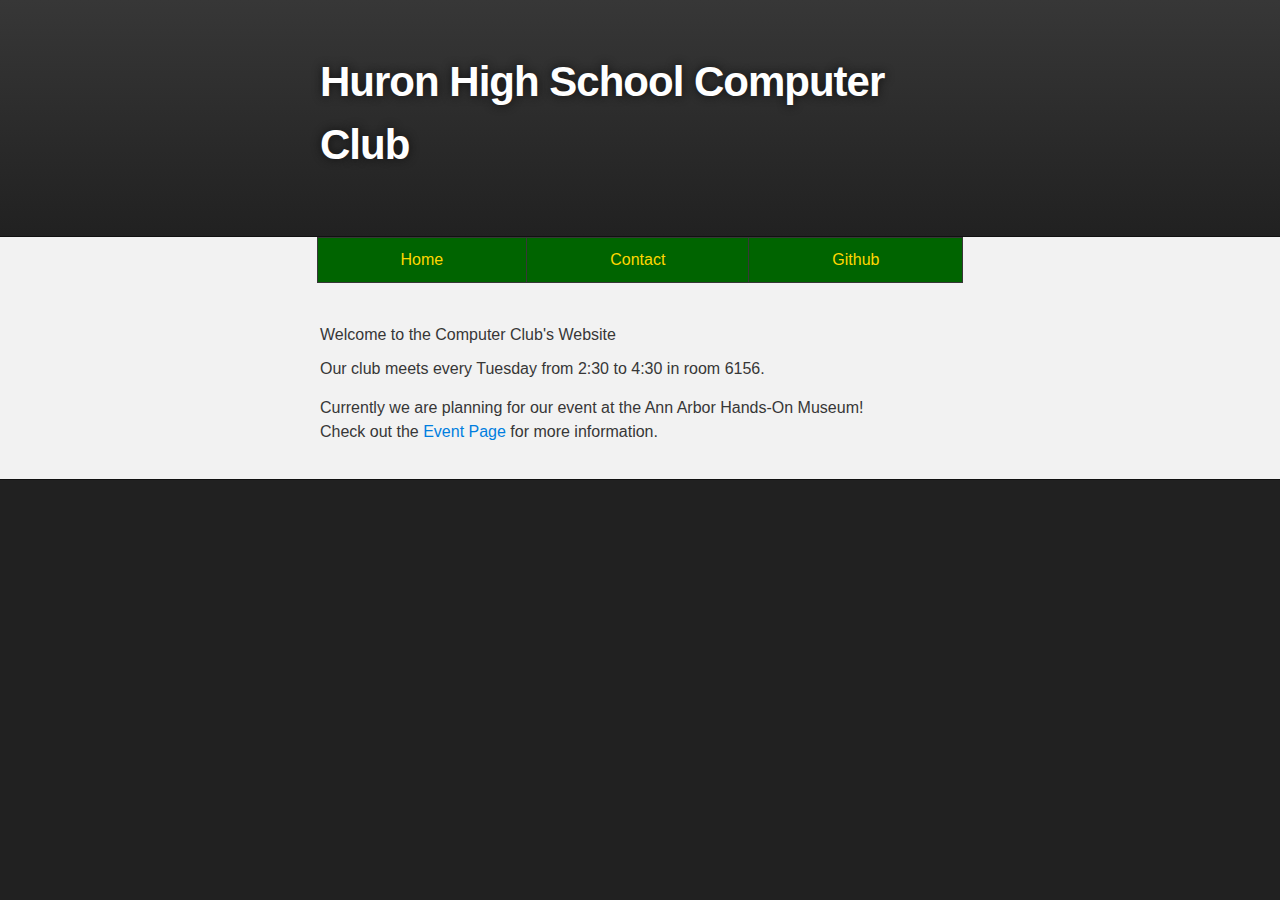
<file: index.html>
<!DOCTYPE html>
<html>

  <head>
    <meta charset='utf-8'>
    <meta http-equiv="X-UA-Compatible" content="chrome=1">
    <meta name="description" content="Huron Computer Club : ">

    <link rel="stylesheet" type="text/css" media="screen" href="stylesheets/stylesheet.css">

    <title>Huron Computer Club</title>
  </head>

  <body>

    <!-- HEADER -->
    <div id="header_wrap" class="outer">
        <header class="inner">
          <!--<a id="forkme_banner" href="https://github.com/HuronComputerClub">View on GitHub</a>-->

          <h1 id="project_title">Huron High School Computer Club</h1>
          <h2 id="project_tagline"></h2>

        </header>
    </div>
    <!-- MAIN CONTENT -->
    
    <div id="main_content_wrap" class="outer">
        <table class="navbar">
          <tr>
            <td class="navdata"><a href="#">Home</a></td>
            <td class="navdata"><a href="contact.html">Contact</a></td>
            <td class="navdata"><a href="https://github.com/HuronComputerClub">Github</a></td>
          </tr>
        </table>
      <section id="main_content" class="inner">
        <a name="welcome-to-hurons-computer-clubs-website" class="anchor" href="#welcome-to-hurons-computer-clubs-website"><span class="octicon octicon-link"></span></a>Welcome to the Computer Club's Website</h3>

        <p>Our club meets every Tuesday from 2:30 to 4:30 in room 6156.</p>
        <p>Currently we are planning for our event at the Ann Arbor Hands-On Museum!<br/>Check out the <a href="events/hands-on.html">Event Page</a> for more information.</p>
      </section>
    </div>

    <!-- FOOTER  -->
    <!--<div id="footer_wrap" class="outer">
      <footer class="inner">
        <p>Published with <a href="http://pages.github.com">GitHub Pages</a></p>
      </footer>
    </div>-->

    

  </body>
</html>
</file>
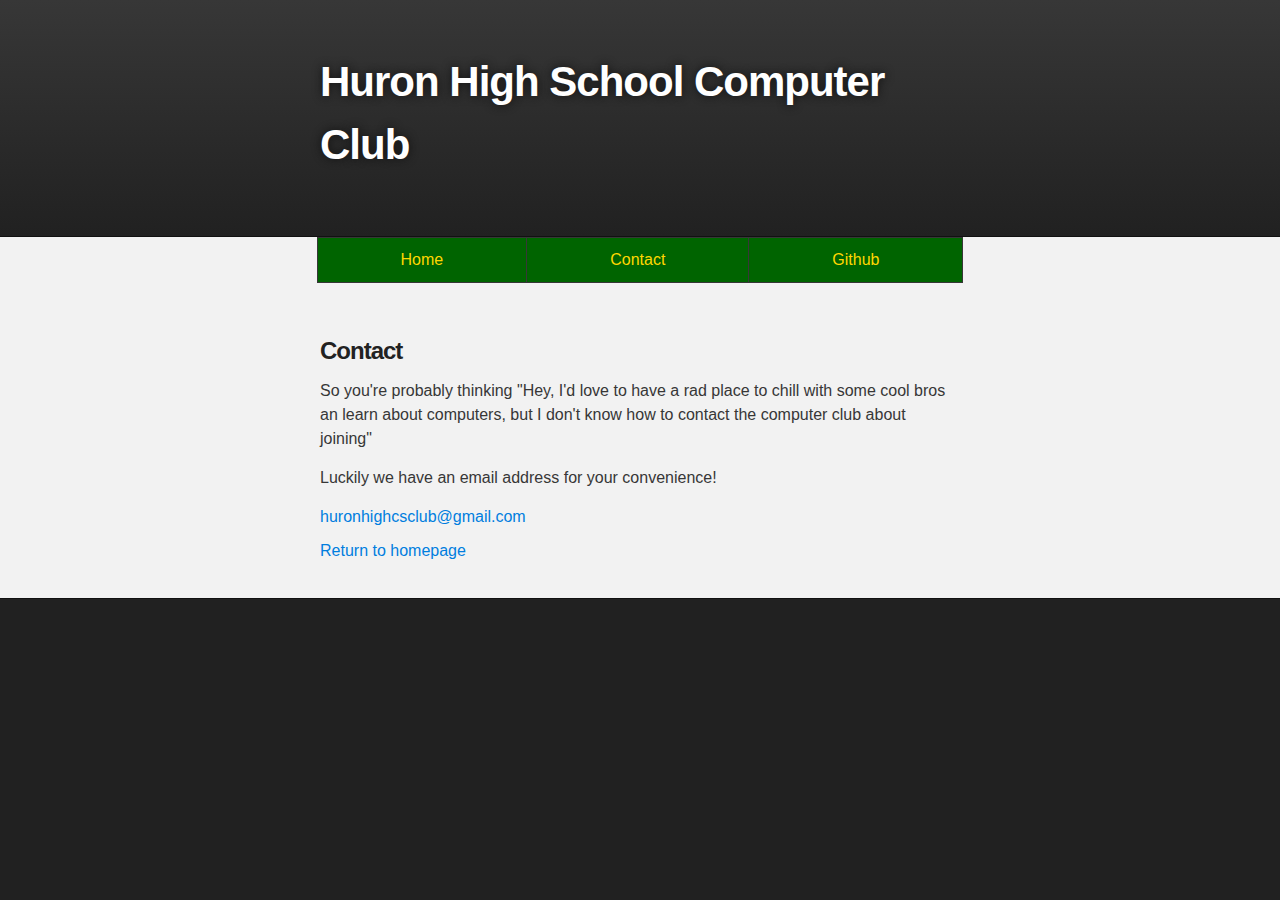
<file: contact.html>
<!DOCTYPE html>
<html>

  <head>
    <meta charset='utf-8'>
    <meta http-equiv="X-UA-Compatible" content="chrome=1">
    <meta name="description" content="Huron Computer Club : ">

    <link rel="stylesheet" type="text/css" media="screen" href="stylesheets/stylesheet.css">

    <title>Huron Computer Club - Contact</title>
  </head>

  <body>

    <!-- HEADER -->
    <div id="header_wrap" class="outer">
        <header class="inner">
          <!--<a id="forkme_banner" href="https://github.com/HuronComputerClub">View on GitHub</a>-->

          <a href="index.html"><h1 id="project_title">Huron High School Computer Club</h1></a>
          <h2 id="project_tagline"></h2>

        </header>
    </div>

    <!-- MAIN CONTENT -->
    <div id="main_content_wrap" class="outer">
      <table class="navbar">
        <tr>
          <td class="navdata"><a href="index.html">Home</a></td>
          <td class="navdata"><a href="contact.html">Contact</a></td>
          <td class="navdata"><a href="https://github.com/HuronComputerClub">Github</a></td>
        </tr>
      </table>
      <section id="main_content" class="inner">
        <h3>Contact</h3>
        <p>So you're probably thinking "Hey, I'd love to have a rad place to chill with some cool bros an learn about computers,
            but I don't know how to contact the computer club about joining"</p>
        <p>Luckily we have an email address for your convenience!</p>
        <a href="mailto:huronhighcsclub@gmail.com">huronhighcsclub@gmail.com</a>​
        <p><a href="index.html">Return to homepage</a></p>
      </section>
    </div>

    <!-- FOOTER  -->
    <!--<div id="footer_wrap" class="outer">
      <footer class="inner">
        <p>Published with <a href="http://pages.github.com">GitHub Pages</a></p>
      </footer>
    </div>-->

    

  </body>
</html>
</file>
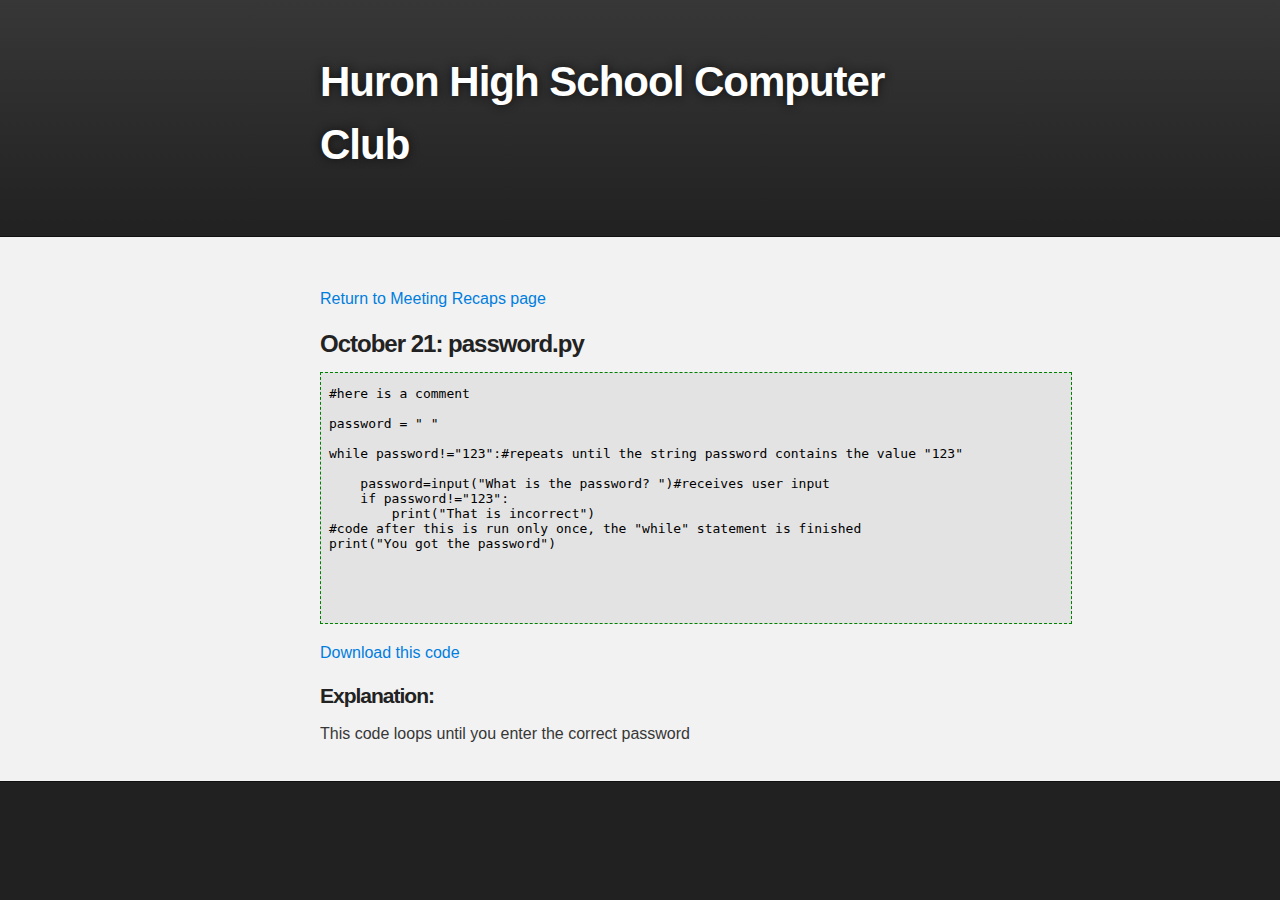
<file: lessons.html>
<!DOCTYPE html>
<html>

  <head>
    <meta charset='utf-8'>
    <meta http-equiv="X-UA-Compatible" content="chrome=1">
    <meta name="description" content="Huron Computer Club : ">

    <link rel="stylesheet" type="text/css" media="screen" href="stylesheets/stylesheet.css">

    <title>Huron Computer Club - Lessons</title>
  </head>

  <body>

    <!-- HEADER -->
    <div id="header_wrap" class="outer">
        <header class="inner">
          <!--<a id="forkme_banner" href="https://github.com/HuronComputerClub">View on GitHub</a>-->

          <h1 id="project_title">Huron High School Computer Club</h1>
          <h2 id="project_tagline"></h2>

        </header>
    </div>

    <!-- MAIN CONTENT -->
    <div id="main_content_wrap" class="outer">
      <section id="main_content" class="inner">
        <p><a href="meeting-recaps.html">Return to Meeting Recaps page</a></p>
        <div>
          <h3>October 21: password.py</h3>
          <iframe src="code/password.txt"  width="750" height="250" class="code"></iframe>
          <p><a href="code/password.py">Download this code</a></p>
          <h4>Explanation:</h4>
          <p>This code loops until you enter the correct password</p>
        </div>
        
<!--<p><a href="real-competitions.html">Official Competitions</a></p>-->
      </section>
    </div>

    <!-- FOOTER  -->
    <!--<div id="footer_wrap" class="outer">
      <footer class="inner">
        <p>Published with <a href="http://pages.github.com">GitHub Pages</a></p>
      </footer>
    </div>-->

    

  </body>
</html>
</file>
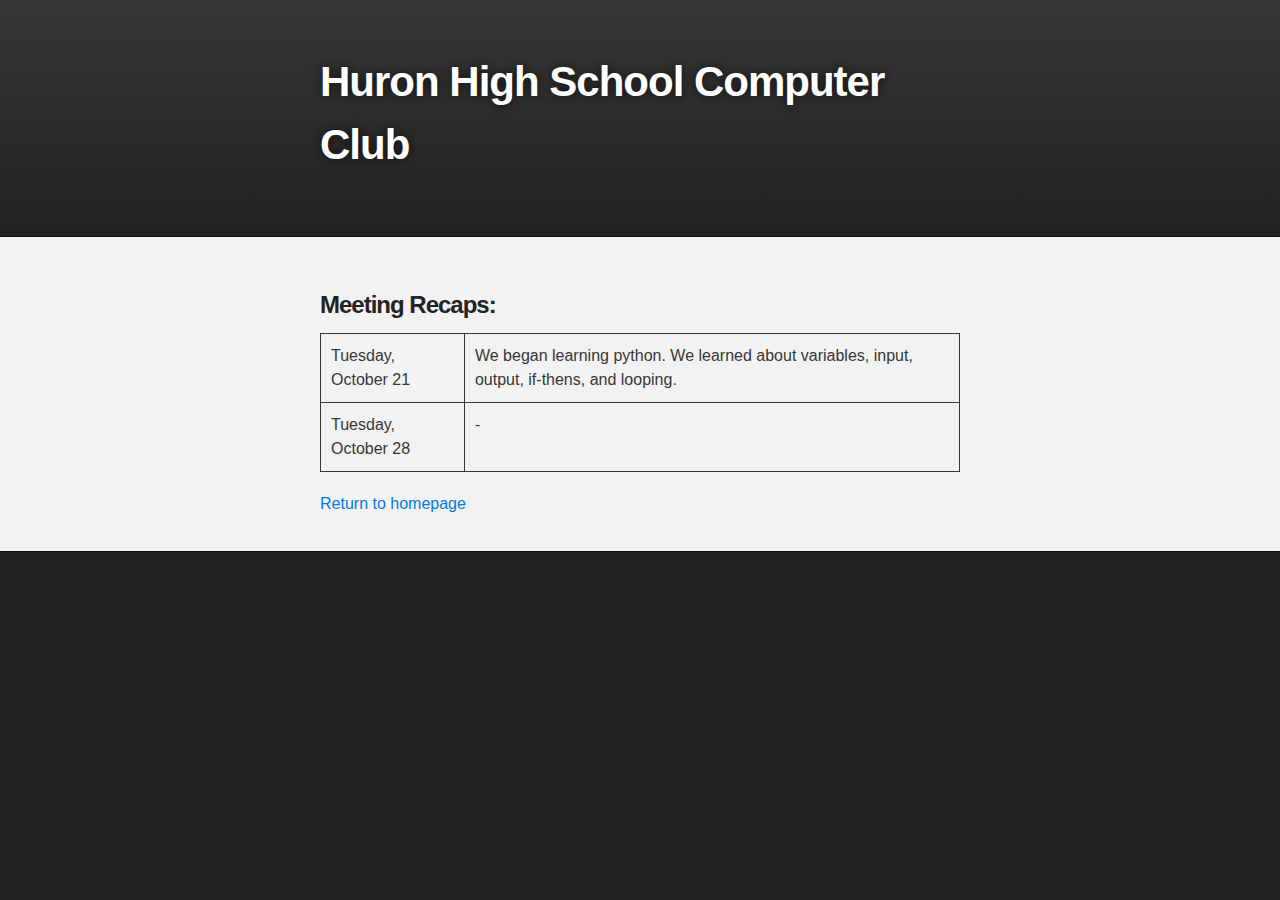
<file: meeting-recaps.html>
<!DOCTYPE html>
<html>

  <head>
    <meta charset='utf-8'>
    <meta http-equiv="X-UA-Compatible" content="chrome=1">
    <meta name="description" content="Huron Computer Club : ">

    <link rel="stylesheet" type="text/css" media="screen" href="stylesheets/stylesheet.css">

    <title>Huron Computer Club - Meetings</title>
  </head>

  <body>

    <!-- HEADER -->
    <div id="header_wrap" class="outer">
        <header class="inner">
          <!--<a id="forkme_banner" href="https://github.com/HuronComputerClub">View on GitHub</a>-->

          <a href="index.html"><h1 id="project_title">Huron High School Computer Club</h1></a>
          <h2 id="project_tagline"></h2>

        </header>
    </div>

    <!-- MAIN CONTENT -->
    <div id="main_content_wrap" class="outer">
      <section id="main_content" class="inner">
        <h3>
<a name="meeting-recaps" class="anchor" href="#meeting-recaps"><span class="octicon octicon-link"></span></a>Meeting Recaps:</h3>
<table>
  <tr>
    <td>Tuesday, October 21</td>
    <td>We began learning python. We learned about variables, input, output, if-thens, and looping.</td>
  </tr>
  <tr>
    <td>Tuesday, October 28</td>
    <td>-</td>
  </tr>
</table>

<p><a href="index.html">Return to homepage</a></p>

      </section>
    </div>

    <!-- FOOTER  -->
    <!--<div id="footer_wrap" class="outer">
      <footer class="inner">
        <p>Published with <a href="http://pages.github.com">GitHub Pages</a></p>
      </footer>
    </div>-->

    

  </body>
</html>
</file>
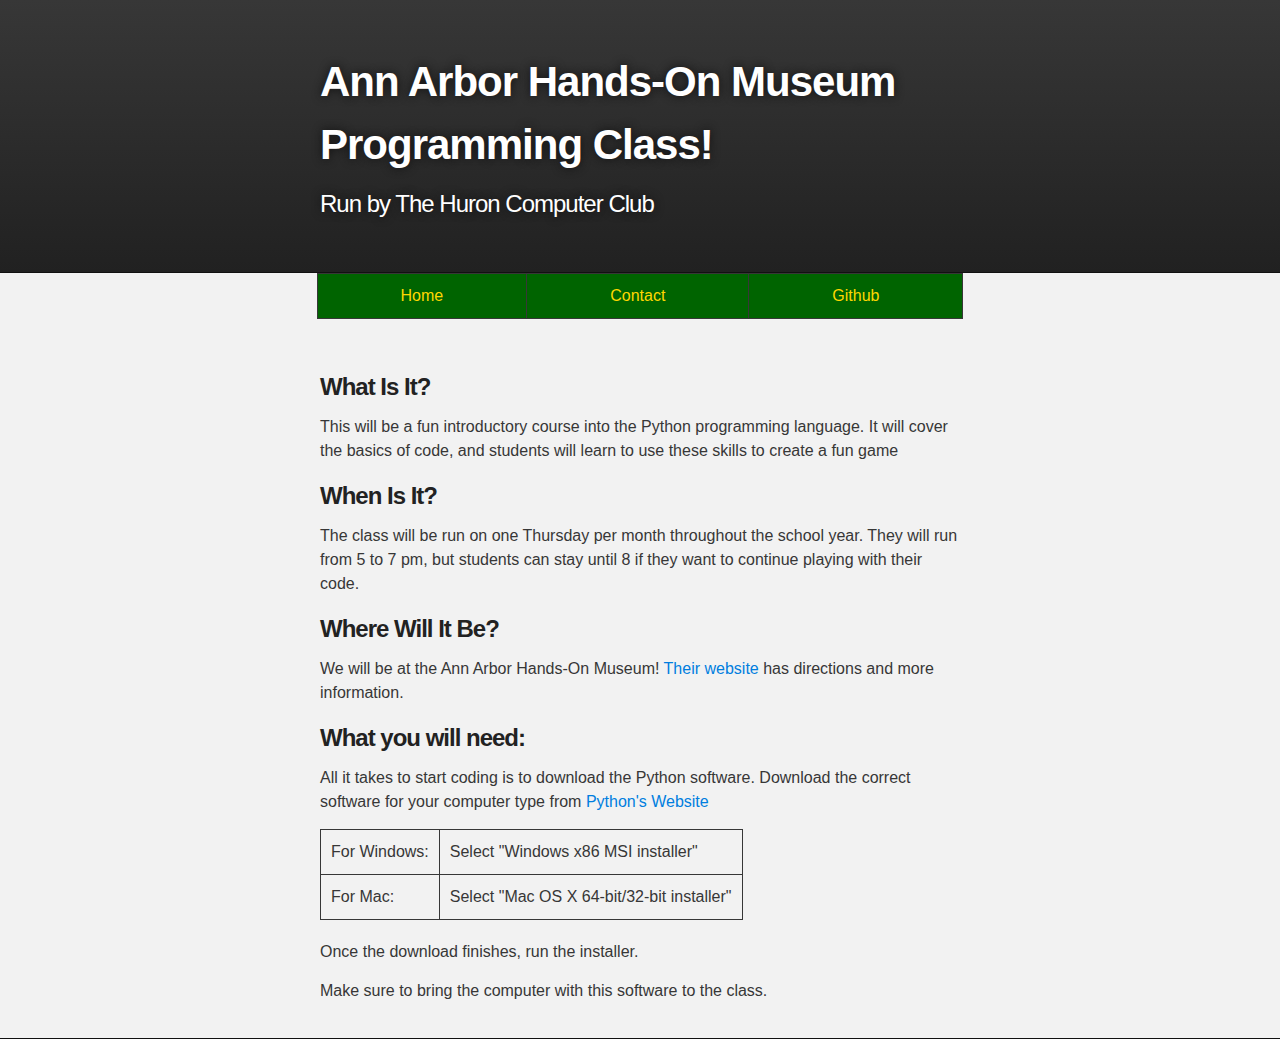
<file: events/hands-on.html>
<!DOCTYPE html>
<html>

  <head>
    <meta charset='utf-8'>
    <meta http-equiv="X-UA-Compatible" content="chrome=1">
    <meta name="description" content="Huron Computer Club : ">

    <link rel="stylesheet" type="text/css" media="screen" href="../stylesheets/stylesheet.css">

    <title>Huron Computer Club</title>
  </head>
  <body>
    <div id="header_wrap" class="outer">
        <header class="inner">

          <h1 id="project_title">Ann Arbor Hands-On Museum Programming Class!</h1>
          <h2 id="project_tagline">Run by The Huron Computer Club</h2>

        </header>
    </div>
    
    <div id="main_content_wrap" class="outer">
        <table class="navbar">
          <tr>
            <td class="navdata"><a href="../index.html">Home</a></td>
            <td class="navdata"><a href="../contact.html">Contact</a></td>
            <td class="navdata"><a href="https://github.com/HuronComputerClub">Github</a></td>
          </tr>
        </table>
      <section id="main_content" class="inner">
        <h3>What Is It?</h3>
        <p>This will be a fun introductory course into the Python programming language. It will cover the basics of code, and students will learn to
            use these skills to create a fun game</p>
        <h3>When Is It?</h3>
        <p>The class will be run on one Thursday per month throughout the school year. They will run from 5 to 7 pm, but students can stay until 8 if they want to continue playing with their code.</p>
        <h3>Where Will It Be?</h3>
        <p>We will be at the Ann Arbor Hands-On Museum!<a href="https://www.aahom.org/visit/directions-and-parking" target="_blank"> Their website</a> has directions and more information.</p>
        <h3>What you will need:</h3> 
        <p>All it takes to start coding is to download the Python software. Download the correct software for your computer type from 
        <a href="https://www.python.org/downloads/release/python-279/" target="_blank">Python's Website</a></p>
        <table>
          <tr>
            <td>For Windows:</td>
            <td>Select "Windows x86 MSI installer"</td>
          </tr>
          <tr>
            <td>For Mac:</td>
            <td>Select "Mac OS X 64-bit/32-bit installer"</td>
          </tr>
        </table>
        <p>Once the download finishes, run the installer.</p>
        <p>Make sure to bring the computer with this software to the class.</p>
      </section>
    </div>
  </body>
</html>
</file>
<file: stylesheets/stylesheet.css>
/**Custom computer club updates**/
.code{
	background:#E3E3E3;
	border:1px dashed green;
}

.navbar{
	margin:auto;
	background-color:darkgreen;
}
.navdata{
	padding:10px 83px;
}
.navdata>a{
	color:gold;
}







/*******************************************************************************
Slate Theme for GitHub Pages
by Jason Costello, @jsncostello
*******************************************************************************/

@import url(pygment_trac.css);

/*******************************************************************************
MeyerWeb Reset
*******************************************************************************/

html, body, div, span, applet, object, iframe,
h1, h2, h3, h4, h5, h6, p, blockquote, pre,
a, abbr, acronym, address, big, cite, code,
del, dfn, em, img, ins, kbd, q, s, samp,
small, strike, strong, sub, sup, tt, var,
b, u, i, center,
dl, dt, dd, ol, ul, li,
fieldset, form, label, legend,
table, caption, tbody, tfoot, thead, tr, th, td,
article, aside, canvas, details, embed,
figure, figcaption, footer, header, hgroup,
menu, nav, output, ruby, section, summary,
time, mark, audio, video {
  margin: 0;
  padding: 0;
  border: 0;
  font: inherit;
  vertical-align: baseline;
}

/* HTML5 display-role reset for older browsers */
article, aside, details, figcaption, figure,
footer, header, hgroup, menu, nav, section {
  display: block;
}

ol, ul {
  list-style: none;
}

table {
  border-collapse: collapse;
  border-spacing: 0;
}

/*******************************************************************************
Theme Styles
*******************************************************************************/

body {
  box-sizing: border-box;
  color:#373737;
  background: #212121;
  font-size: 16px;
  font-family: 'Myriad Pro', Calibri, Helvetica, Arial, sans-serif;
  line-height: 1.5;
  -webkit-font-smoothing: antialiased;
}

h1, h2, h3, h4, h5, h6 {
  margin: 10px 0;
  font-weight: 700;
  color:#222222;
  font-family: 'Lucida Grande', 'Calibri', Helvetica, Arial, sans-serif;
  letter-spacing: -1px;
}

h1 {
  font-size: 36px;
  font-weight: 700;
}

h2 {
  padding-bottom: 10px;
  font-size: 32px;
  background: url('../images/bg_hr.png') repeat-x bottom;
}

h3 {
  font-size: 24px;
}

h4 {
  font-size: 21px;
}

h5 {
  font-size: 18px;
}

h6 {
  font-size: 16px;
}

p {
  margin: 10px 0 15px 0;
}

footer p {
  color: #f2f2f2;
}

a {
  text-decoration: none;
  color: #007edf;
  text-shadow: none;

  transition: color 0.5s ease;
  transition: text-shadow 0.5s ease;
  -webkit-transition: color 0.5s ease;
  -webkit-transition: text-shadow 0.5s ease;
  -moz-transition: color 0.5s ease;
  -moz-transition: text-shadow 0.5s ease;
  -o-transition: color 0.5s ease;
  -o-transition: text-shadow 0.5s ease;
  -ms-transition: color 0.5s ease;
  -ms-transition: text-shadow 0.5s ease;
}

a:hover, a:focus {text-decoration: underline;}

footer a {
  color: #F2F2F2;
  text-decoration: underline;
}

em {
  font-style: italic;
}

strong {
  font-weight: bold;
}

img {
  position: relative;
  margin: 0 auto;
  max-width: 739px;
  padding: 5px;
  margin: 10px 0 10px 0;
  border: 1px solid #ebebeb;

  box-shadow: 0 0 5px #ebebeb;
  -webkit-box-shadow: 0 0 5px #ebebeb;
  -moz-box-shadow: 0 0 5px #ebebeb;
  -o-box-shadow: 0 0 5px #ebebeb;
  -ms-box-shadow: 0 0 5px #ebebeb;
}

p img {
  display: inline;
  margin: 0;
  padding: 0;
  vertical-align: middle;
  text-align: center;
  border: none;
}

pre, code {
  width: 100%;
  color: #222;
  background-color: #fff;

  font-family: Monaco, "Bitstream Vera Sans Mono", "Lucida Console", Terminal, monospace;
  font-size: 14px;

  border-radius: 2px;
  -moz-border-radius: 2px;
  -webkit-border-radius: 2px;
}

pre {
  width: 100%;
  padding: 10px;
  box-shadow: 0 0 10px rgba(0,0,0,.1);
  overflow: auto;
}

code {
  padding: 3px;
  margin: 0 3px;
  box-shadow: 0 0 10px rgba(0,0,0,.1);
}

pre code {
  display: block;
  box-shadow: none;
}

blockquote {
  color: #666;
  margin-bottom: 20px;
  padding: 0 0 0 20px;
  border-left: 3px solid #bbb;
}


ul, ol, dl {
  margin-bottom: 15px
}

ul {
  list-style: inside;
  padding-left: 20px;
}

ol {
  list-style: decimal inside;
  padding-left: 20px;
}

dl dt {
  font-weight: bold;
}

dl dd {
  padding-left: 20px;
  font-style: italic;
}

dl p {
  padding-left: 20px;
  font-style: italic;
}

hr {
  height: 1px;
  margin-bottom: 5px;
  border: none;
  background: url('../images/bg_hr.png') repeat-x center;
}

table {
  border: 1px solid #373737;
  margin-bottom: 20px;
  text-align: left;
 }

th {
  font-family: 'Lucida Grande', 'Helvetica Neue', Helvetica, Arial, sans-serif;
  padding: 10px;
  background: #373737;
  color: #fff;
 }

td {
  padding: 10px;
  border: 1px solid #373737;
 }

form {
  background: #f2f2f2;
  padding: 20px;
}

/*******************************************************************************
Full-Width Styles
*******************************************************************************/

.outer {
  width: 100%;
}

.inner {
  position: relative;
  max-width: 640px;
  padding: 20px 10px;
  margin: 0 auto;
}

#forkme_banner {
  display: block;
  position: absolute;
  top:0;
  right: 10px;
  z-index: 10;
  padding: 10px 50px 10px 10px;
  color: #fff;
  background: url('../images/blacktocat.png') #0090ff no-repeat 95% 50%;
  font-weight: 700;
  box-shadow: 0 0 10px rgba(0,0,0,.5);
  border-bottom-left-radius: 2px;
  border-bottom-right-radius: 2px;
}

#header_wrap {
  background: white;
  background: -moz-linear-gradient(top, #373737, #212121);
  background: -webkit-linear-gradient(top, #373737, #212121);
  background: -ms-linear-gradient(top, #373737, #212121);
  background: -o-linear-gradient(top, #373737, #212121);
  background: linear-gradient(top, #373737, #212121);
}

#header_wrap .inner {
  padding: 50px 10px 30px 10px;
}

#project_title {
  margin: 0;
  color: #fff;
  font-size: 42px;
  font-weight: 700;
  text-shadow: #111 0px 0px 10px;
}

#project_tagline {
  color: #fff;
  font-size: 24px;
  font-weight: 300;
  background: none;
  text-shadow: #111 0px 0px 10px;
}

#downloads {
  position: absolute;
  width: 210px;
  z-index: 10;
  bottom: -40px;
  right: 0;
  height: 70px;
  background: url('../images/icon_download.png') no-repeat 0% 90%;
}

.zip_download_link {
  display: block;
  float: right;
  width: 90px;
  height:70px;
  text-indent: -5000px;
  overflow: hidden;
  background: url(../images/sprite_download.png) no-repeat bottom left;
}

.tar_download_link {
  display: block;
  float: right;
  width: 90px;
  height:70px;
  text-indent: -5000px;
  overflow: hidden;
  background: url(../images/sprite_download.png) no-repeat bottom right;
  margin-left: 10px;
}

.zip_download_link:hover {
  background: url(../images/sprite_download.png) no-repeat top left;
}

.tar_download_link:hover {
  background: url(../images/sprite_download.png) no-repeat top right;
}

#main_content_wrap {
  background: #f2f2f2;
  border-top: 1px solid #111;
  border-bottom: 1px solid #111;
}

#main_content {
  padding-top: 40px;
}

#footer_wrap {
  background: #212121;
}



/*******************************************************************************
Small Device Styles
*******************************************************************************/

@media screen and (max-width: 480px) {
  body {
    font-size:14px;
  }

  #downloads {
    display: none;
  }

  .inner {
    min-width: 320px;
    max-width: 480px;
  }

  #project_title {
  font-size: 32px;
  }

  h1 {
    font-size: 28px;
  }

  h2 {
    font-size: 24px;
  }

  h3 {
    font-size: 21px;
  }

  h4 {
    font-size: 18px;
  }

  h5 {
    font-size: 14px;
  }

  h6 {
    font-size: 12px;
  }

  code, pre {
    min-width: 320px;
    max-width: 480px;
    font-size: 11px;
  }

}
</file>
